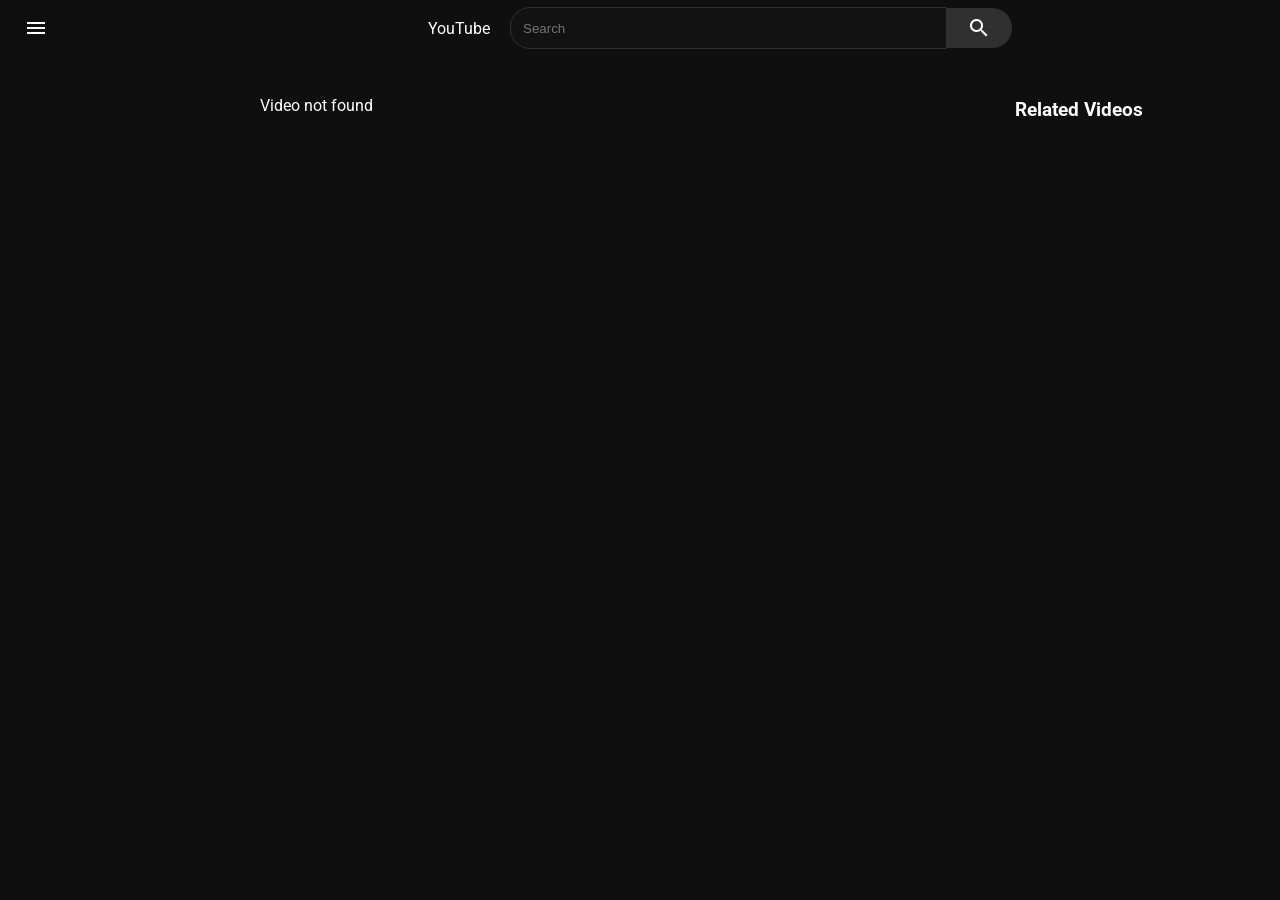
<file: watch.html>
<!DOCTYPE html>
<html lang="en">
<head>
  <meta charset="UTF-8">
  <meta name="viewport" content="width=device-width, initial-scale=1.0">
  <title>Watch - YouTube Clone</title>
  
  <link href="https://fonts.googleapis.com/icon?family=Material+Icons" rel="stylesheet">
  <link href="https://fonts.googleapis.com/css2?family=Roboto:wght@400;500;700&display=swap" rel="stylesheet">
  <link rel="stylesheet" href="css/style.css">
</head>
<body>
  <!-- Header -->
  <header class="header">
    <div class="menu-logo">
      <button id="menu-btn" class="icon-btn">
        <span class="material-icons">menu</span>
      </button>
      <div class="logo" onclick="window.location.href='index.html'" style="cursor:pointer">
        <span class="material-icons logo-icon">play_circle</span>
        <span>YouTube</span>
      </div>
    </div>
    
    <div class="search-bar">
      <input type="text" id="search-input" placeholder="Search">
      <button id="search-btn">
        <span class="material-icons">search</span>
      </button>
    </div>
    
    <div class="profile">
      <button id="theme-btn" class="icon-btn">
        <span class="material-icons">dark_mode</span>
      </button>
    </div>
  </header>

  <!-- Main Content -->
  <main class="watch-container">
    <div class="watch-left">
      <div class="video-player">
        <iframe id="video-frame" frameborder="0" allowfullscreen></iframe>
      </div>
      <div class="video-details">
        <h2 id="video-title"></h2>
        <div class="video-meta">
          <p id="video-channel"></p>
          <p id="video-views"></p>
        </div>
      </div>
    </div>

    <div class="watch-right">
      <h3>Related Videos</h3>
      <div id="related-videos">
        <!-- Related videos loaded by JS -->
      </div>
    </div>
  </main>

  <script src="js/watch.js"></script>
</body>
</html>
</file>
<file: css/style.css>
body {
  font-family: 'Roboto', Arial, sans-serif;
  background: #0f0f0f;
  color: #fff;
  margin: 0;
  padding-left: 0;
}

/* Layout spacing for desktop sidebar */
@media (min-width: 769px) {
  body {
    padding-left: 240px;
  }
}

.icon-btn {
  background: none;
  border: none;
  color: #fff;
  cursor: pointer;
  padding: 8px;
  border-radius: 50%;
  display: flex;
  align-items: center;
  justify-content: center;
}

.icon-btn:hover {
  background: #303030;
}

.menu-logo, .logo {
  display: flex;
  align-items: center;
  gap: 10px;
}

.logo-icon {
  color: #ff0000;
  font-size: 32px;
}

.header {
  display: flex;
  align-items: center;
  justify-content: space-between;
  padding: 0 16px;
  height: 56px;
  background: #0f0f0f;
  position: fixed;
  top: 0;
  left: 0;
  right: 0;
  z-index: 300;
}

.search-bar {
  display: flex;
  align-items: center;
  flex: 1;
  max-width: 600px;
  margin: 0 20px;
}

.search-bar input {
  flex: 1;
  height: 40px;
  padding: 0 12px;
  background: #121212;
  border: 1px solid #303030;
  border-radius: 20px 0 0 20px;
  color: #fff;
  outline: none;
}

.search-bar button {
  height: 40px;
  padding: 0 20px;
  display: flex;
  align-items: center;
  justify-content: center;
  background: #303030;
  color: #fff;
  border: 1px solid #303030;
  border-left: none;
  border-radius: 0 20px 20px 0;
  cursor: pointer;
}

.sidebar {
  position: fixed;
  top: 56px;
  left: 0;
  width: 240px;
  height: calc(100vh - 56px);
  background: #0f0f0f;
  overflow-y: auto;
  transition: transform 0.3s ease;
  z-index: 200;
}

.sidebar ul {
  list-style: none;
  padding: 12px;
  margin: 0;
}

.sidebar li {
  display: flex;
  align-items: center;
  gap: 15px;
  padding: 12px 10px;
  cursor: pointer;
  border-radius: 10px;
  font-size: 14px;
}

.sidebar li:hover, .sidebar li.active {
  background: #303030;
}

.sidebar .material-icons {
  font-size: 24px;
}

.main {
  padding: 20px;
  margin-top: 56px;
}

.video-grid {
  display: grid;
  grid-template-columns: repeat(auto-fill, minmax(280px, 1fr));
  gap: 16px;
}

.video-card {
  cursor: pointer;
  transition: transform 0.2s;
}

.video-card:hover {
  transform: scale(1.02);
}

.video-card img {
  width: 100%;
  aspect-ratio: 16/9;
  border-radius: 12px;
  object-fit: cover;
}

.video-info {
  padding: 10px 0;
  display: flex;
  gap: 12px;
}

.video-info h3 {
  font-size: 16px;
  font-weight: 500;
  margin: 0 0 5px 0;
  display: -webkit-box;
  -webkit-line-clamp: 2;
  -webkit-box-orient: vertical;
  overflow: hidden;
}

.video-info p {
  font-size: 14px;
  color: #aaa;
  margin: 2px 0;
}

/* Light mode */
body.light-mode {
  background: #f9f9f9;
  color: #0f0f0f;
}

body.light-mode .header,
body.light-mode .sidebar {
  background: #fff;
}

body.light-mode .search-bar input {
  background: #fff;
  border-color: #ccc;
  color: #0f0f0f;
}

body.light-mode .search-bar button {
  background: #f2f2f2;
  border-color: #ccc;
  color: #0f0f0f;
}

body.light-mode .video-info p,
body.light-mode .related-info p,
body.light-mode .sidebar li {
  color: #606060;
}

body.light-mode .sidebar li:hover,
body.light-mode .sidebar li.active {
  background: #f2f2f2;
}

body.light-mode .icon-btn {
  color: #0f0f0f;
}

body.light-mode .icon-btn:hover {
  background: #f2f2f2;
}

/* Mobile sidebar */
@media (max-width: 768px) {
  .sidebar {
    transform: translateX(-100%);
  }
  .sidebar.show {
    transform: translateX(0);
  }
}

.watch-container {
  display: flex;
  gap: 20px;
  padding: 20px;
  margin-top: 60px;
}

.watch-left {
  flex: 3;
}

.watch-right {
  flex: 1;
}

.video-player iframe {
  width: 100%;
  aspect-ratio: 16/9;
  border-radius: 12px;
}

.video-details {
  margin-top: 15px;
}

.video-details h2 {
  font-size: 20px;
  margin-bottom: 10px;
}

.video-meta {
  color: #aaa;
  font-size: 14px;
}

.related-card {
  display: flex;
  gap: 10px;
  margin-bottom: 15px;
  cursor: pointer;
}

.related-card img {
  width: 168px;
  height: 94px;
  border-radius: 8px;
  object-fit: cover;
}

.related-info h4 {
  font-size: 14px;
  font-weight: 500;
  margin-bottom: 5px;
}

.related-info p {
  font-size: 12px;
  color: #aaa;
}

@media (max-width: 1024px) {
  .watch-container {
    flex-direction: column;
  }
  .related-card img {
    width: 120px;
    height: 68px;
  }
}
</file>
